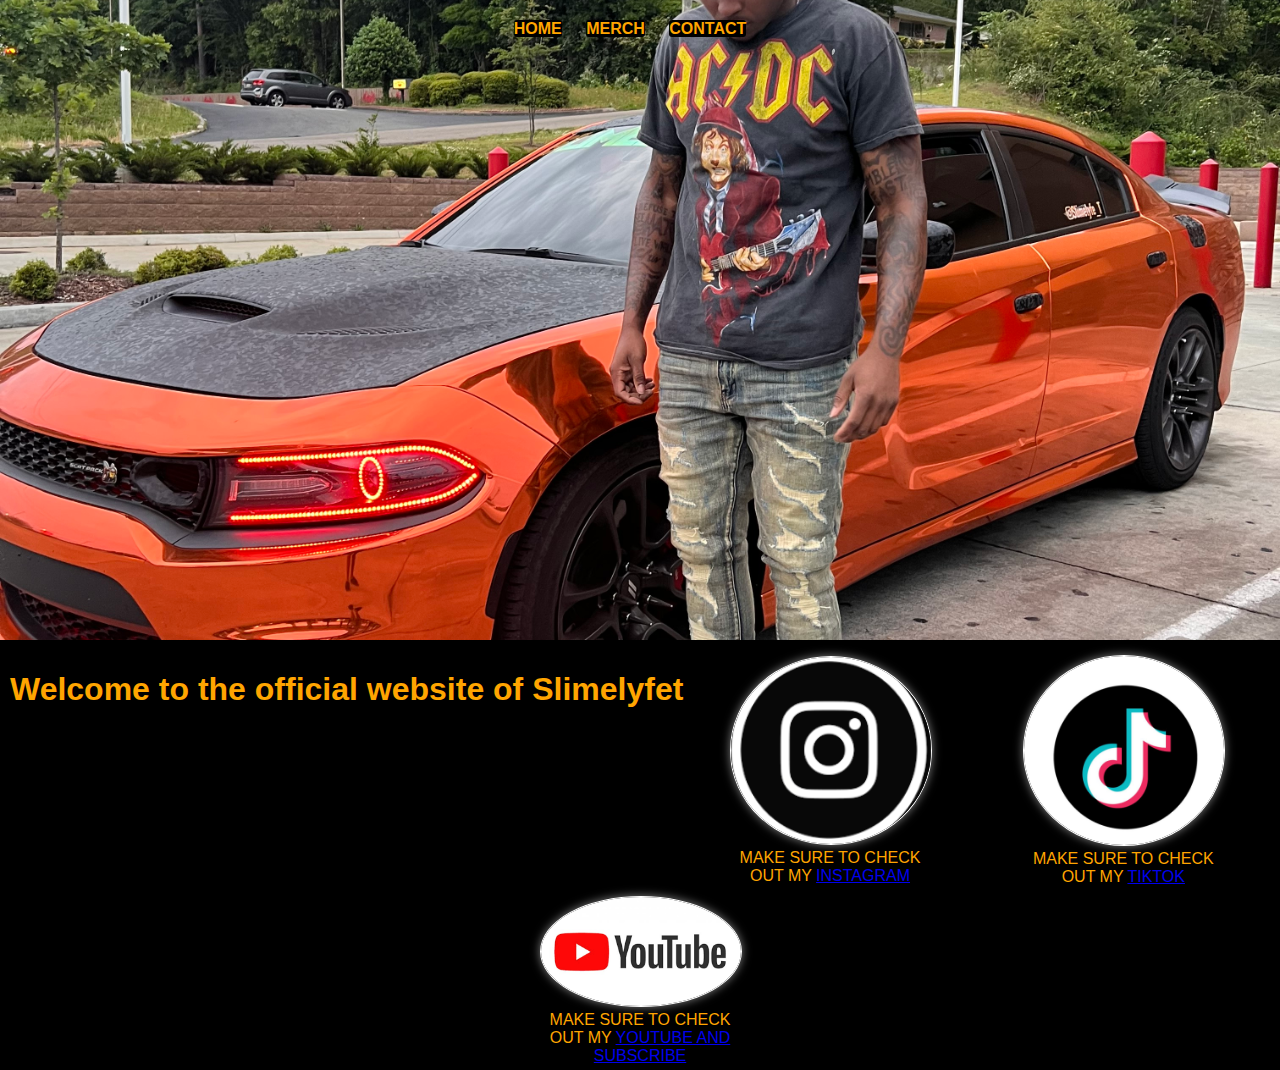
<file: index.html>
<!DOCTYPE html>
<html lang="en">
<head>
    <meta charset="UTF-8">
    <meta name="viewport" content="width=device-width, initial-scale=1.0">
    <link rel="stylesheet" href="styles.css" />
    <title>SlimeSRT | Home Page</title>
</head>
<body>
<header>
    <nav>
      <ul>
        <li><a href="index.html">Home</a></li>
        <li><a href="merch.html">Merch</a></li>
        <li><a href="contact.html">Contact</a></li>
      </ul>
    </nav>
  </header>
  <section class="socials">

    <h1 class="main">Welcome to the official website of Slimelyfet</h1>

    <figure>
        <img src="pictures/instagram.png" alt="Instagram Logo with link">
        <figcaption>Make sure to check out my <a href="https://www.instagram.com/slimelyfe_t/">instagram</a></figcaption>
      </figure>
      <figure>
          <img src="pictures/TikTok.png" alt="TikTok logo with link">
          <figcaption>Make sure to check out my <a href="https://www.tiktok.com/@slimelyfet_t">TikTok</a></figcaption>

        </figure>
        <figure>
          <img src="pictures/youtube.png" alt="Youtube logo with link">
          <figcaption>Make sure to check out my <a href="https://www.youtube.com/@slimesrt">Youtube and subscribe</a></figcaption>
        </figure>
  </section>
  </body>
  </html>
</file>
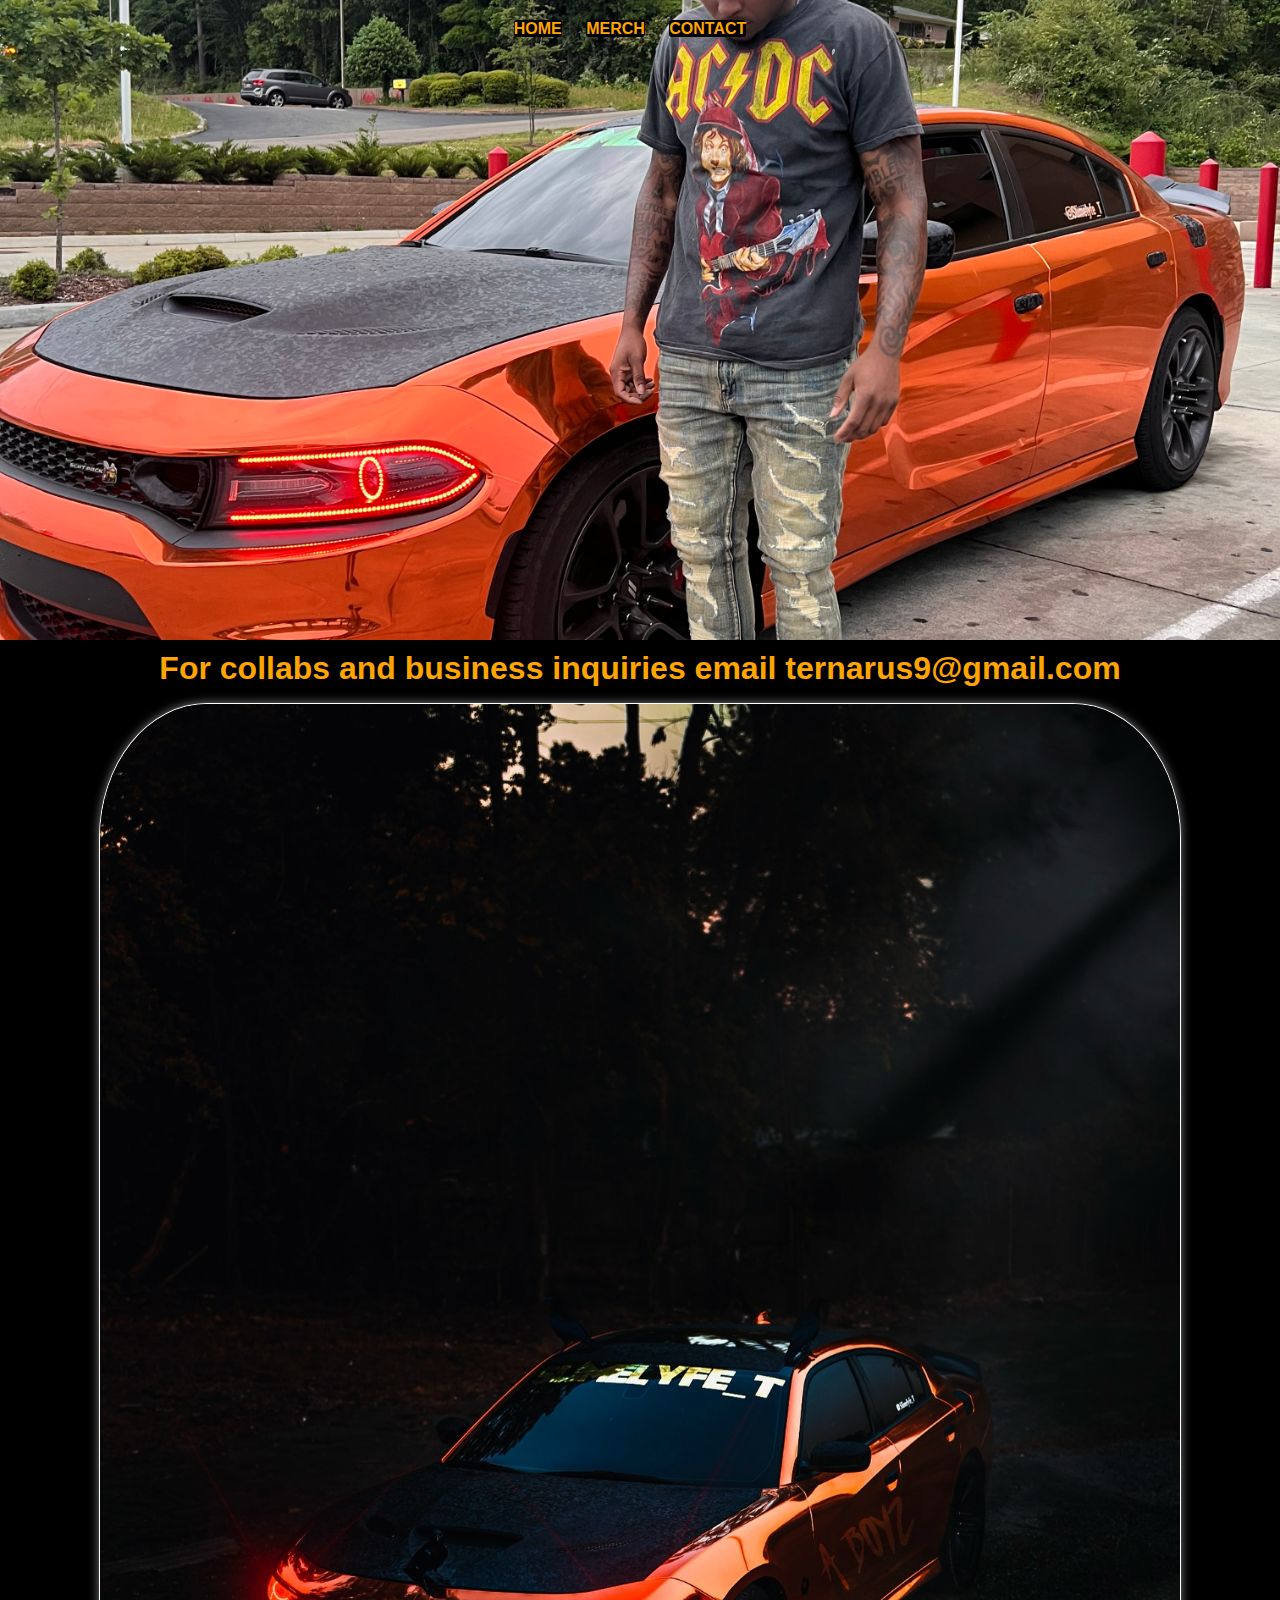
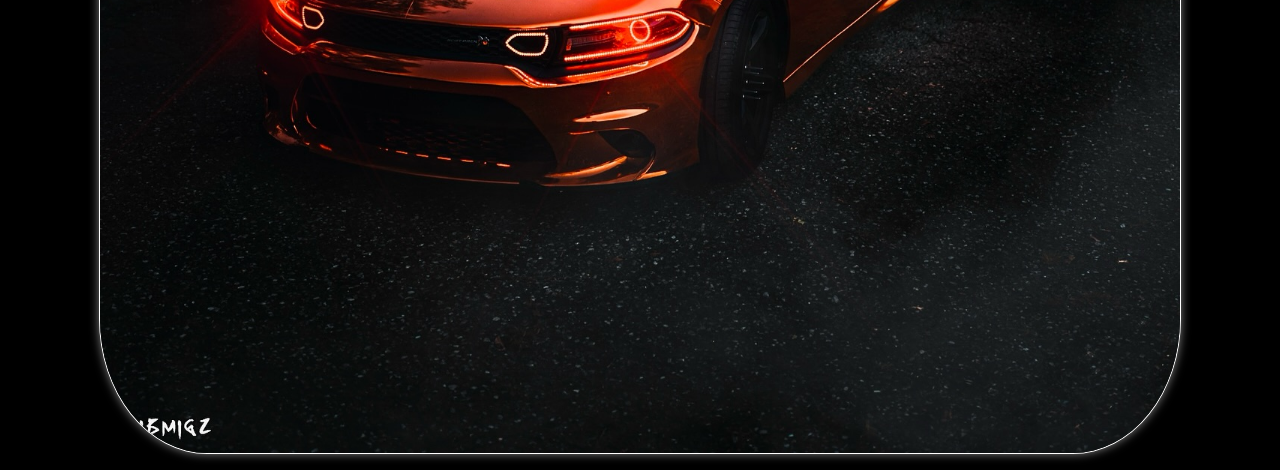
<file: contact.html>
<!DOCTYPE html>
<html lang="en">
<head>
    <meta charset="UTF-8">
    <meta name="viewport" content="width=device-width, initial-scale=1.0">
    <link rel="stylesheet" href="styles.css" />
    <title>SlimeSRT | Contact info</title>
</head>
<body>
<header>
    <nav>
        <ul>
            <li><a href="index.html">Home</a></li>
            <li><a href="merch.html">Merch</a></li>
            <li><a href="contact.html">Contact</a></li>
          </ul>
    </nav>
  </header>
  <section class="contact">
    <p class="contact-message">For collabs and business inquiries email ternarus9@gmail.com</p>

    <figure>
        <img src="pictures/scat.png" alt="Slimelyfe Scat">
      </figure>
  </section>
  </body>
  </html>
</file>
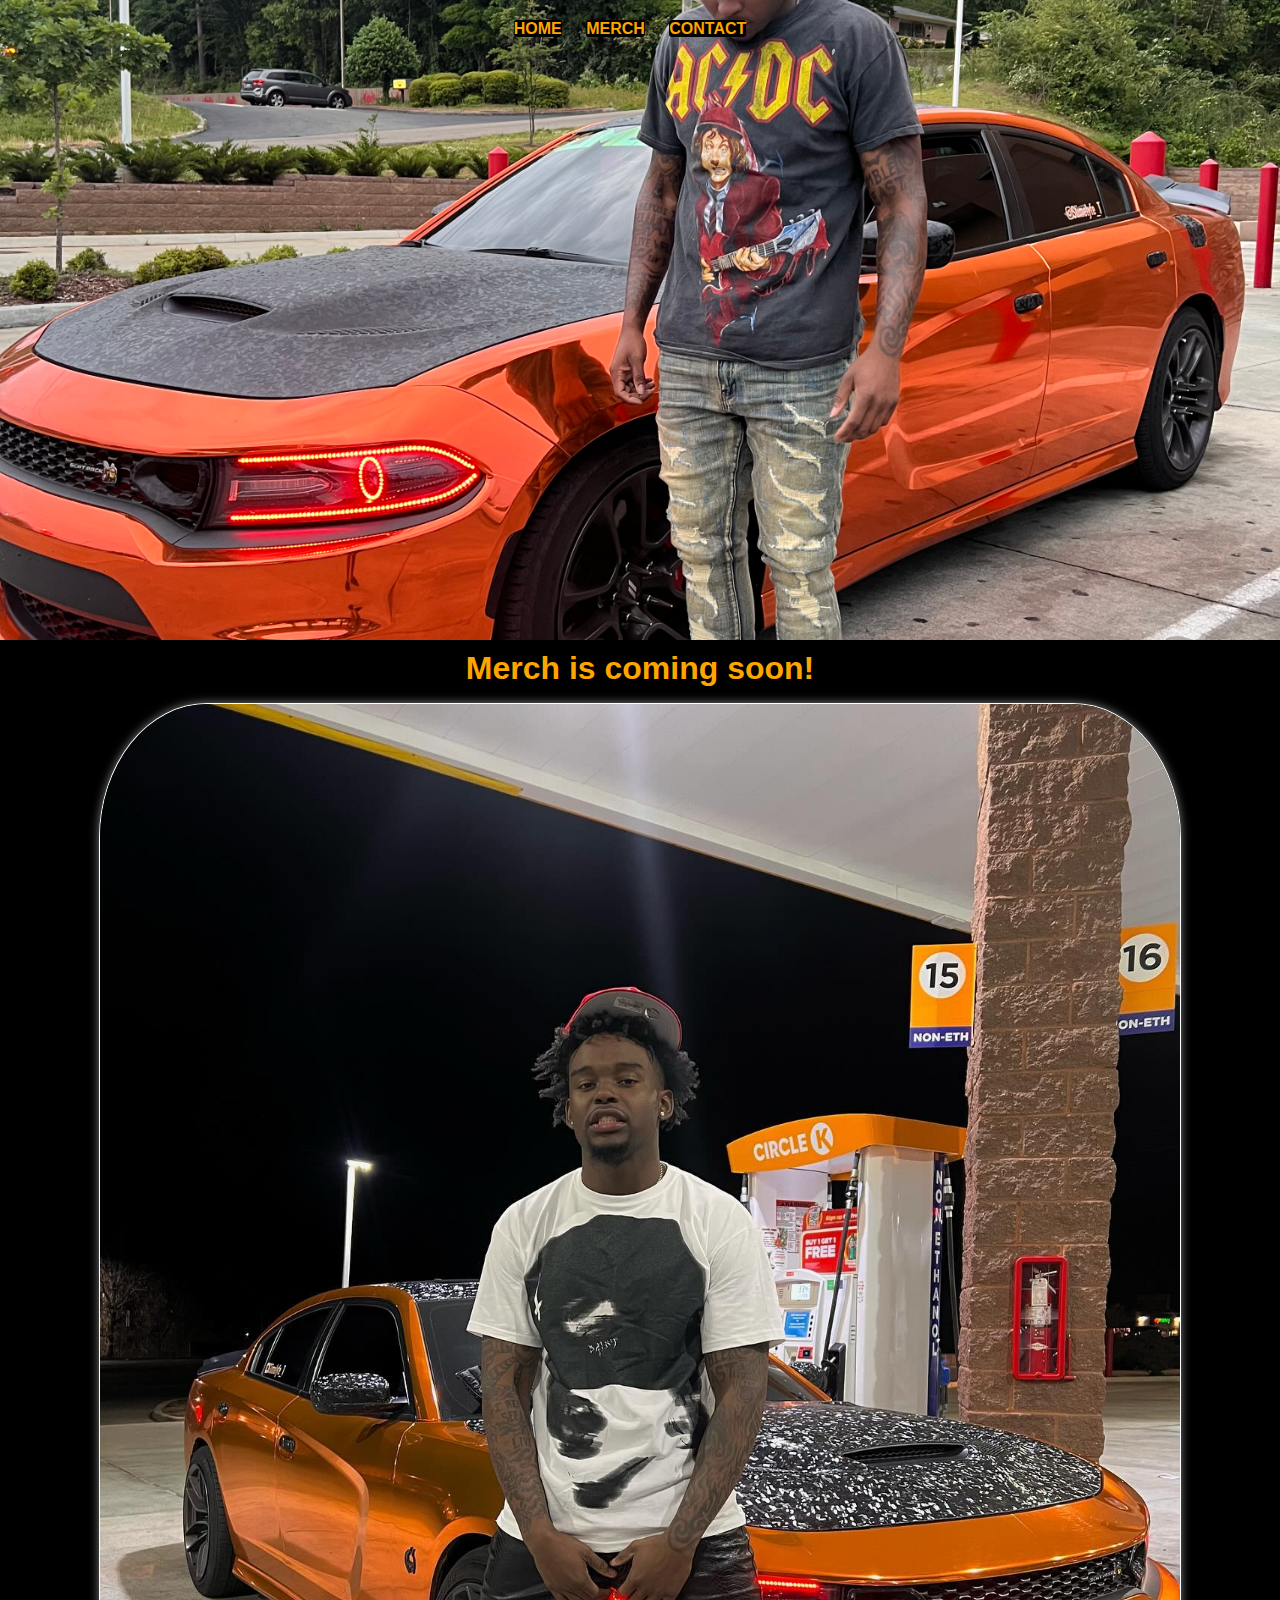
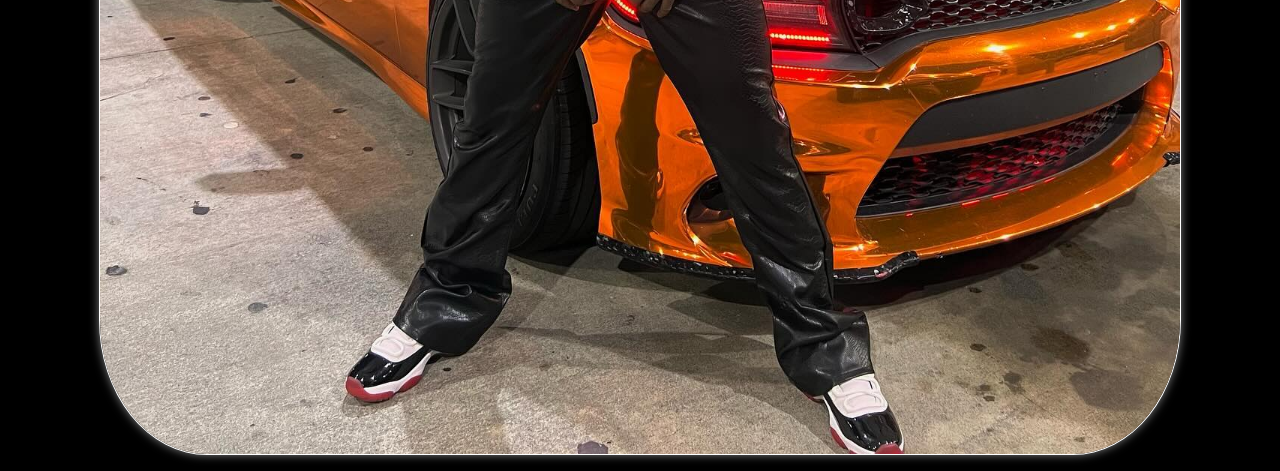
<file: merch.html>
<!DOCTYPE html>
<html lang="en">
<head>
    <meta charset="UTF-8">
    <meta name="viewport" content="width=device-width, initial-scale=1.0">
    <link rel="stylesheet" href="styles.css" />
    <title>SlimeSRT | Merchandise</title>
</head>
<body>
<header>
    <nav>
        <ul>
            <li><a href="index.html">Home</a></li>
            <li><a href="merch.html">Merch</a></li>
            <li><a href="contact.html">Contact</a></li>
          </ul>
    </nav>
  </header>
  <section class="merch">
    <p class="merch-message">Merch is coming soon!</p>

    <figure>
        <img src="pictures/merch.png" alt="Slimelyfe on his motorcylce">
      </figure>
  </section>
  </body>
  </html>
</file>
<file: styles.css>
/* HEADER */
  header a {
    color: orange;
    text-decoration: none;
    text-transform: uppercase;
    margin-top: 100px;
    font-weight:bold;
    background-color: black;
    border-radius: 3px;
  }
  
  header a:hover{
    background-color: white;
    border-radius: 5px;
  }
  header{
    background-image: url("pictures/scatbackground.png");
    background-size: 100%;
    background-position: center;
    background-repeat: no-repeat;
    height: 400px;
    padding: 20px;
    text-align: center;
  }
  
  nav ul {
    margin: 0;
    padding: 0;
    list-style-type: none;
    
  }
  
  nav li {
    display: inline-block;
    margin-right: 20px;
  }
  
  /* Body */
  body {
    background: rgb(0, 0, 0);
    color: white;
    font-family: Helvetica Neue, Helvetica, Arial, sans-serif;
    margin: 0;
    padding: 0;
  }

  /* SOCIALS */
  .socials h1{
    display: block;
    color: orange;
    background-color: black;
    font-weight: bolder;
  }

  .socials {
    background: rgba(0, 0, 0, 0.904);
    color: orange;
    padding: 10px;
    display: flex;
    flex-direction: row;
    flex-wrap: wrap;
    height: 50px;
  }
  
  .socials figure {
    margin: auto;
    padding: 5px;
    text-align: center;
    text-transform: uppercase;
    width: 200px;
  }
  
  .socials figure img {
    border: 1px solid white;
    border-radius: 80%;
    box-shadow: gray 0 0 10px;
    width: 200px;
  }

  /* Merch */

  .merch figure img{
    border: 1px solid white;
    border-radius: 10%;
    box-shadow: gray 0 0 10px;
    width: 90%;
    background-color: black;
    display: block;
    margin-right: auto;
    margin-left: auto;
  }
  .merch-message{
    margin:0;
    margin-top: 10px;
    padding:0;
    text-align:center;
    color: orange;
    background-color: black;
    font-weight: bolder;
    font-size: xx-large;
  }

  /* Contact */
  .contact-message{
    margin:0;
    margin-top: 10px;
    padding:0;
    text-align:center;
    color: orange;
    font-weight: bolder;
    font-size: xx-large;
  }
  
  .contact figure img{
    border: 1px solid white;
    border-radius: 10%;
    box-shadow: gray 0 0 10px;
    width: 90%;
    background-color: black;
    display: block;
    margin-right: auto;
    margin-left: auto;
  }

  @media screen and (min-width:800px) {

    header{
      height: 600px;
      padding: 20px;
      text-align: center;
    
  }

}
</file>
